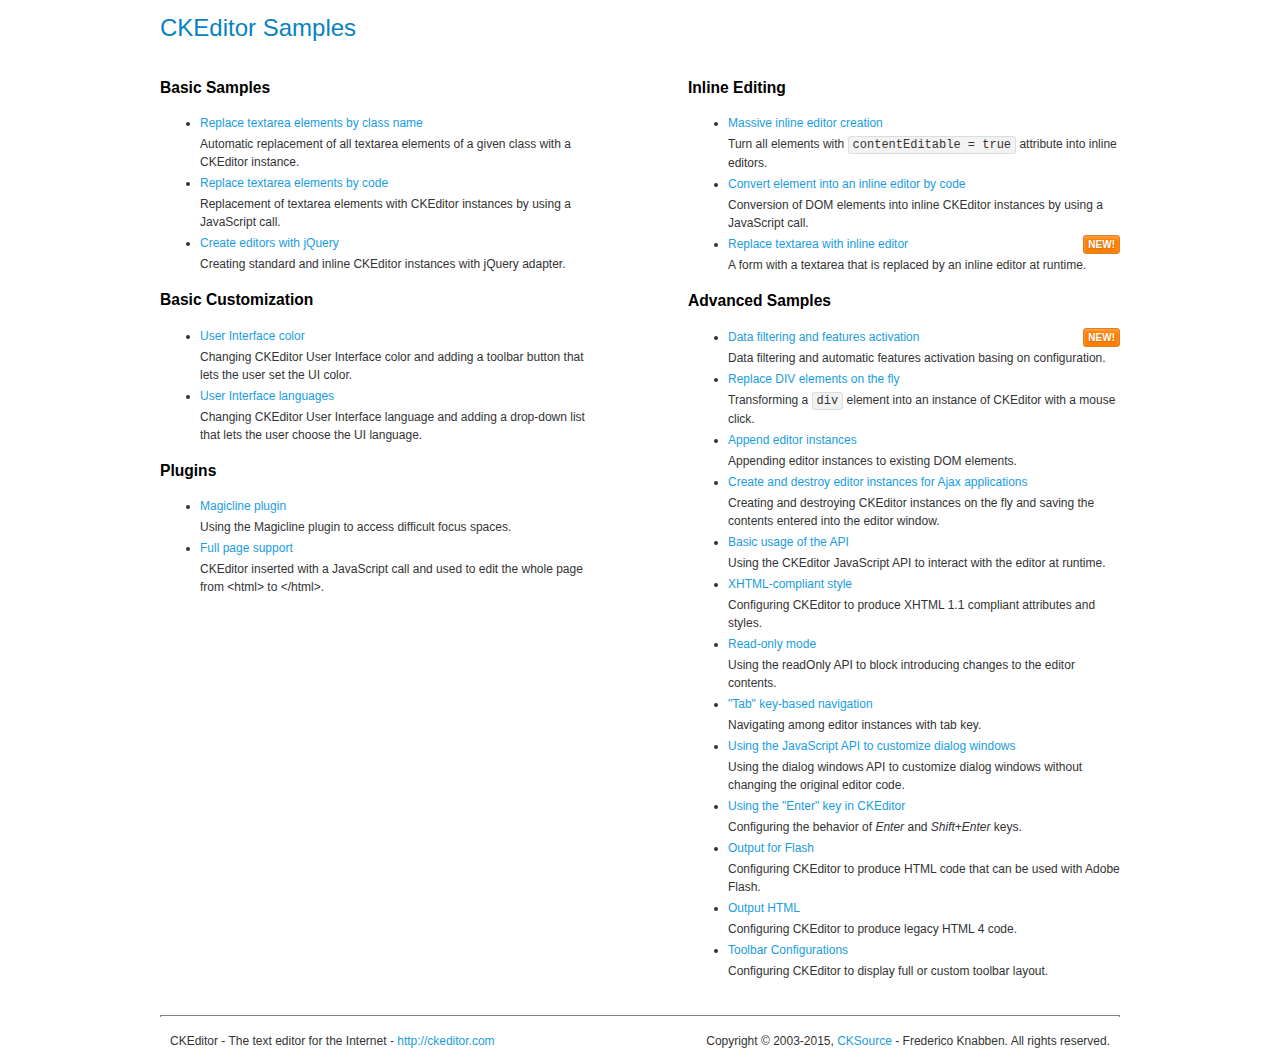
<file: hms/admin/vendor/ckeditor/samples/index.html>
<!DOCTYPE html>
<!--
Copyright (c) 2003-2015, CKSource - Frederico Knabben. All rights reserved.
For licensing, see LICENSE.md or http://ckeditor.com/license
-->
<html>
<head>
	<meta charset="utf-8">
	<title>CKEditor Samples</title>
	<link rel="stylesheet" href="sample.css">
</head>
<body>
	<h1 class="samples">
		CKEditor Samples
	</h1>
	<div class="twoColumns">
		<div class="twoColumnsLeft">
			<h2 class="samples">
				Basic Samples
			</h2>
			<dl class="samples">
				<dt><a class="samples" href="replacebyclass.html">Replace textarea elements by class name</a></dt>
				<dd>Automatic replacement of all textarea elements of a given class with a CKEditor instance.</dd>

				<dt><a class="samples" href="replacebycode.html">Replace textarea elements by code</a></dt>
				<dd>Replacement of textarea elements with CKEditor instances by using a JavaScript call.</dd>

				<dt><a class="samples" href="jquery.html">Create editors with jQuery</a></dt>
				<dd>Creating standard and inline CKEditor instances with jQuery adapter.</dd>
			</dl>

			<h2 class="samples">
				Basic Customization
			</h2>
			<dl class="samples">
				<dt><a class="samples" href="uicolor.html">User Interface color</a></dt>
				<dd>Changing CKEditor User Interface color and adding a toolbar button that lets the user set the UI color.</dd>

				<dt><a class="samples" href="uilanguages.html">User Interface languages</a></dt>
				<dd>Changing CKEditor User Interface language and adding a drop-down list that lets the user choose the UI language.</dd>
			</dl>


			<h2 class="samples">Plugins</h2>
<dl class="samples">
<dt><a class="samples" href="plugins/magicline/magicline.html">Magicline plugin</a></dt>
<dd>Using the Magicline plugin to access difficult focus spaces.</dd>

<dt><a class="samples" href="plugins/wysiwygarea/fullpage.html">Full page support</a></dt>
<dd>CKEditor inserted with a JavaScript call and used to edit the whole page from &lt;html&gt; to &lt;/html&gt;.</dd>
</dl>
		</div>
		<div class="twoColumnsRight">
			<h2 class="samples">
				Inline Editing
			</h2>
			<dl class="samples">
				<dt><a class="samples" href="inlineall.html">Massive inline editor creation</a></dt>
				<dd>Turn all elements with <code>contentEditable = true</code> attribute into inline editors.</dd>

				<dt><a class="samples" href="inlinebycode.html">Convert element into an inline editor by code</a></dt>
				<dd>Conversion of DOM elements into inline CKEditor instances by using a JavaScript call.</dd>

				<dt><a class="samples" href="inlinetextarea.html">Replace textarea with inline editor</a> <span class="new">New!</span></dt>
				<dd>A form with a textarea that is replaced by an inline editor at runtime.</dd>

				
			</dl>

			<h2 class="samples">
				Advanced Samples
			</h2>
			<dl class="samples">
				<dt><a class="samples" href="datafiltering.html">Data filtering and features activation</a> <span class="new">New!</span></dt>
				<dd>Data filtering and automatic features activation basing on configuration.</dd>

				<dt><a class="samples" href="divreplace.html">Replace DIV elements on the fly</a></dt>
				<dd>Transforming a <code>div</code> element into an instance of CKEditor with a mouse click.</dd>

				<dt><a class="samples" href="appendto.html">Append editor instances</a></dt>
				<dd>Appending editor instances to existing DOM elements.</dd>

				<dt><a class="samples" href="ajax.html">Create and destroy editor instances for Ajax applications</a></dt>
				<dd>Creating and destroying CKEditor instances on the fly and saving the contents entered into the editor window.</dd>

				<dt><a class="samples" href="api.html">Basic usage of the API</a></dt>
				<dd>Using the CKEditor JavaScript API to interact with the editor at runtime.</dd>

				<dt><a class="samples" href="xhtmlstyle.html">XHTML-compliant style</a></dt>
				<dd>Configuring CKEditor to produce XHTML 1.1 compliant attributes and styles.</dd>

				<dt><a class="samples" href="readonly.html">Read-only mode</a></dt>
				<dd>Using the readOnly API to block introducing changes to the editor contents.</dd>

				<dt><a class="samples" href="tabindex.html">"Tab" key-based navigation</a></dt>
				<dd>Navigating among editor instances with tab key.</dd>


				
<dt><a class="samples" href="plugins/dialog/dialog.html">Using the JavaScript API to customize dialog windows</a></dt>
<dd>Using the dialog windows API to customize dialog windows without changing the original editor code.</dd>

<dt><a class="samples" href="plugins/enterkey/enterkey.html">Using the &quot;Enter&quot; key in CKEditor</a></dt>
<dd>Configuring the behavior of <em>Enter</em> and <em>Shift+Enter</em> keys.</dd>

<dt><a class="samples" href="plugins/htmlwriter/outputforflash.html">Output for Flash</a></dt>
<dd>Configuring CKEditor to produce HTML code that can be used with Adobe Flash.</dd>

<dt><a class="samples" href="plugins/htmlwriter/outputhtml.html">Output HTML</a></dt>
<dd>Configuring CKEditor to produce legacy HTML 4 code.</dd>

<dt><a class="samples" href="plugins/toolbar/toolbar.html">Toolbar Configurations</a></dt>
<dd>Configuring CKEditor to display full or custom toolbar layout.</dd>

			</dl>
		</div>
	</div>
	<div id="footer">
		<hr>
		<p>
			CKEditor - The text editor for the Internet - <a class="samples" href="http://ckeditor.com/">http://ckeditor.com</a>
		</p>
		<p id="copy">
			Copyright &copy; 2003-2015, <a class="samples" href="http://cksource.com/">CKSource</a> - Frederico Knabben. All rights reserved.
		</p>
	</div>
</body>
</html>
</file>
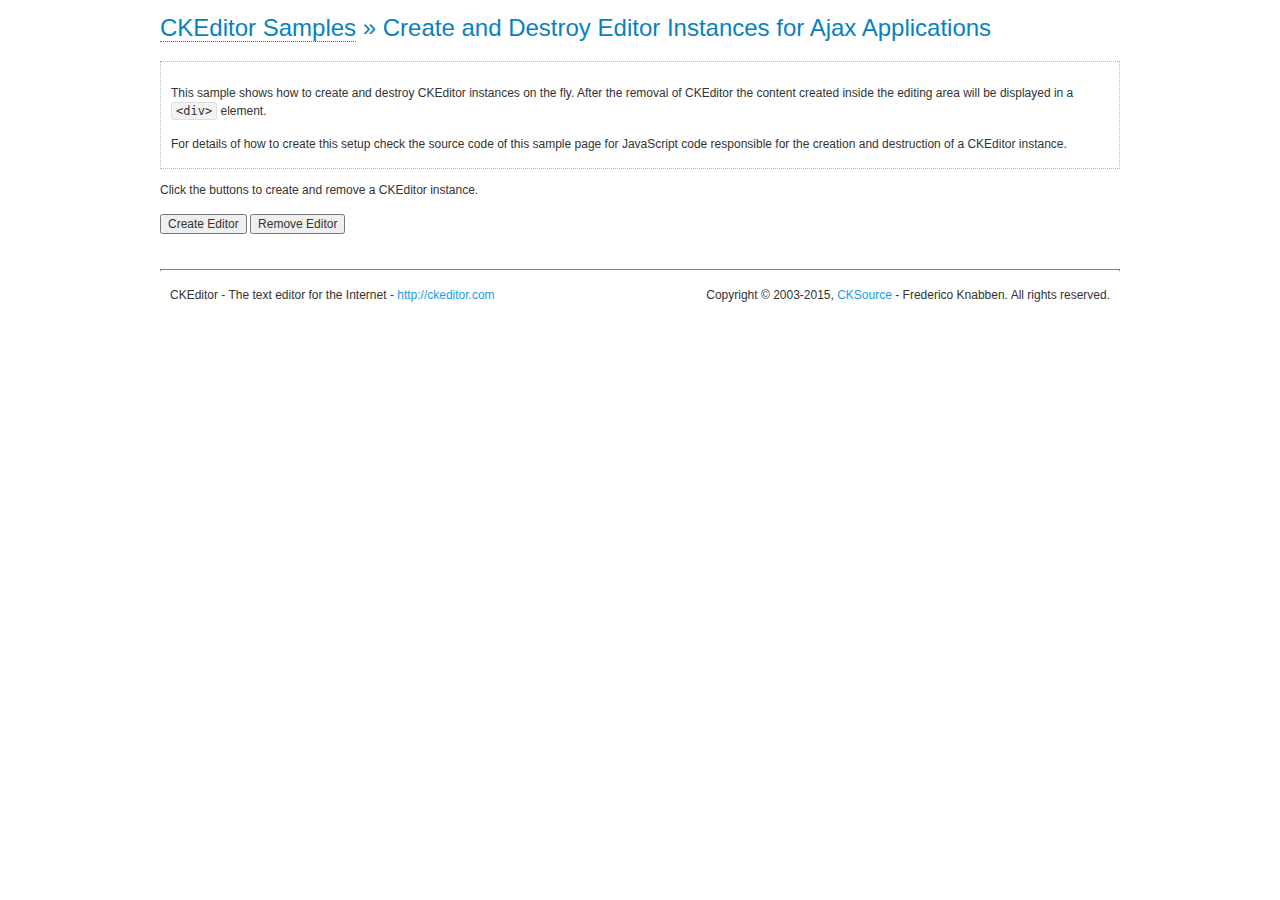
<file: hms/admin/vendor/ckeditor/samples/ajax.html>
<!DOCTYPE html>
<!--
Copyright (c) 2003-2015, CKSource - Frederico Knabben. All rights reserved.
For licensing, see LICENSE.md or http://ckeditor.com/license
-->
<html>
<head>
	<meta charset="utf-8">
	<title>Ajax &mdash; CKEditor Sample</title>
	<script src="../ckeditor.js"></script>
	<link rel="stylesheet" href="sample.css">
	<script>

		var editor, html = '';

		function createEditor() {
			if ( editor )
				return;

			// Create a new editor inside the <div id="editor">, setting its value to html
			var config = {};
			editor = CKEDITOR.appendTo( 'editor', config, html );
		}

		function removeEditor() {
			if ( !editor )
				return;

			// Retrieve the editor contents. In an Ajax application, this data would be
			// sent to the server or used in any other way.
			document.getElementById( 'editorcontents' ).innerHTML = html = editor.getData();
			document.getElementById( 'contents' ).style.display = '';

			// Destroy the editor.
			editor.destroy();
			editor = null;
		}

	</script>
</head>
<body>
	<h1 class="samples">
		<a href="index.html">CKEditor Samples</a> &raquo; Create and Destroy Editor Instances for Ajax Applications
	</h1>
	<div class="description">
		<p>
			This sample shows how to create and destroy CKEditor instances on the fly. After the removal of CKEditor the content created inside the editing
			area will be displayed in a <code>&lt;div&gt;</code> element.
		</p>
		<p>
			For details of how to create this setup check the source code of this sample page
			for JavaScript code responsible for the creation and destruction of a CKEditor instance.
		</p>
	</div>
	<p>Click the buttons to create and remove a CKEditor instance.</p>
	<p>
		<input onclick="createEditor();" type="button" value="Create Editor">
		<input onclick="removeEditor();" type="button" value="Remove Editor">
	</p>
	<!-- This div will hold the editor. -->
	<div id="editor">
	</div>
	<div id="contents" style="display: none">
		<p>
			Edited Contents:
		</p>
		<!-- This div will be used to display the editor contents. -->
		<div id="editorcontents">
		</div>
	</div>
	<div id="footer">
		<hr>
		<p>
			CKEditor - The text editor for the Internet - <a class="samples" href="http://ckeditor.com/">http://ckeditor.com</a>
		</p>
		<p id="copy">
			Copyright &copy; 2003-2015, <a class="samples" href="http://cksource.com/">CKSource</a> - Frederico
			Knabben. All rights reserved.
		</p>
	</div>
</body>
</html>
</file>
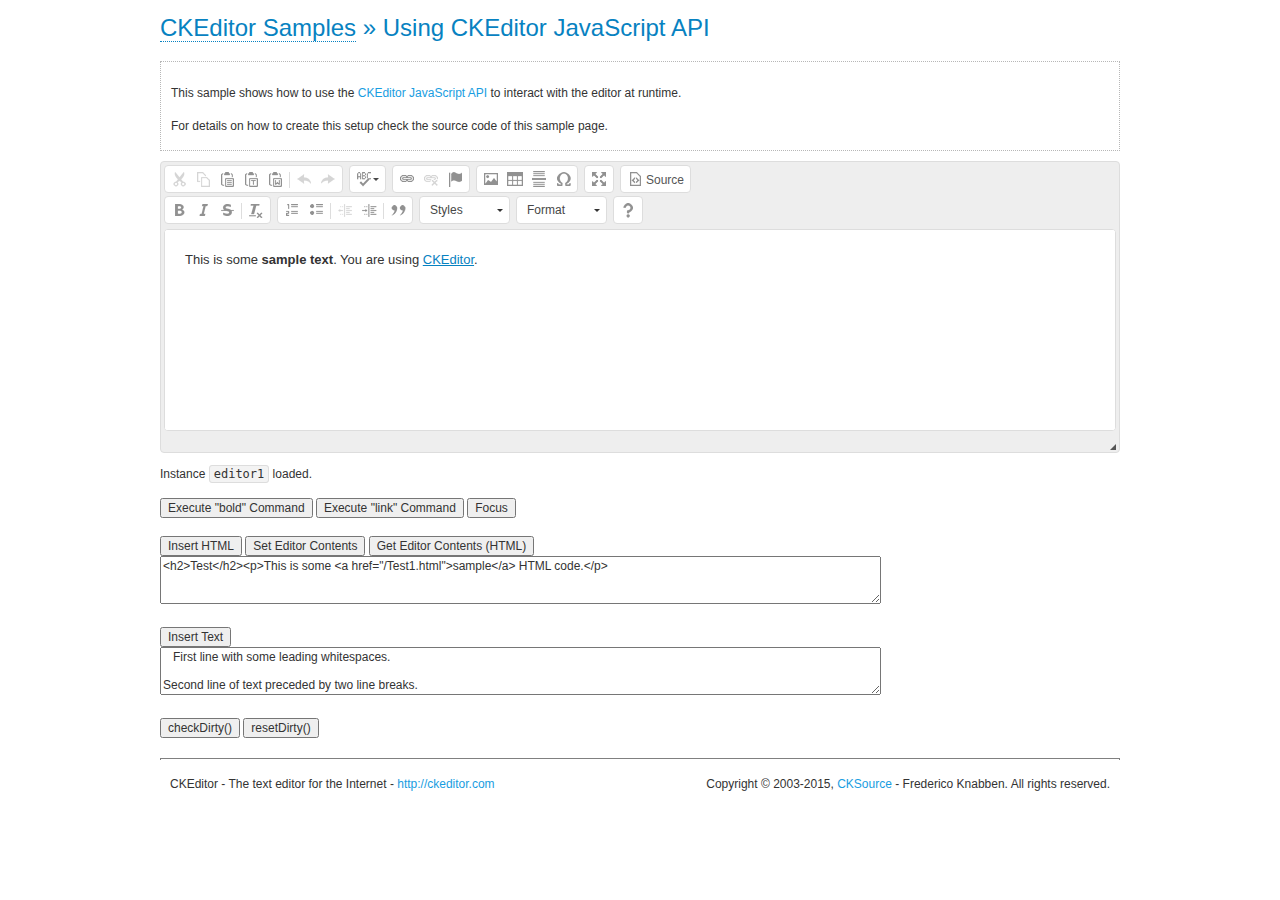
<file: hms/admin/vendor/ckeditor/samples/api.html>
<!DOCTYPE html>
<!--
Copyright (c) 2003-2015, CKSource - Frederico Knabben. All rights reserved.
For licensing, see LICENSE.md or http://ckeditor.com/license
-->
<html>
<head>
	<meta charset="utf-8">
	<title>API Usage &mdash; CKEditor Sample</title>
	<script src="../ckeditor.js"></script>
	<link href="sample.css" rel="stylesheet">
	<script>

// The instanceReady event is fired, when an instance of CKEditor has finished
// its initialization.
CKEDITOR.on( 'instanceReady', function( ev ) {
	// Show the editor name and description in the browser status bar.
	document.getElementById( 'eMessage' ).innerHTML = 'Instance <code>' + ev.editor.name + '<\/code> loaded.';

	// Show this sample buttons.
	document.getElementById( 'eButtons' ).style.display = 'block';
});

function InsertHTML() {
	// Get the editor instance that we want to interact with.
	var editor = CKEDITOR.instances.editor1;
	var value = document.getElementById( 'htmlArea' ).value;

	// Check the active editing mode.
	if ( editor.mode == 'wysiwyg' )
	{
		// Insert HTML code.
		// http://docs.ckeditor.com/#!/api/CKEDITOR.editor-method-insertHtml
		editor.insertHtml( value );
	}
	else
		alert( 'You must be in WYSIWYG mode!' );
}

function InsertText() {
	// Get the editor instance that we want to interact with.
	var editor = CKEDITOR.instances.editor1;
	var value = document.getElementById( 'txtArea' ).value;

	// Check the active editing mode.
	if ( editor.mode == 'wysiwyg' )
	{
		// Insert as plain text.
		// http://docs.ckeditor.com/#!/api/CKEDITOR.editor-method-insertText
		editor.insertText( value );
	}
	else
		alert( 'You must be in WYSIWYG mode!' );
}

function SetContents() {
	// Get the editor instance that we want to interact with.
	var editor = CKEDITOR.instances.editor1;
	var value = document.getElementById( 'htmlArea' ).value;

	// Set editor contents (replace current contents).
	// http://docs.ckeditor.com/#!/api/CKEDITOR.editor-method-setData
	editor.setData( value );
}

function GetContents() {
	// Get the editor instance that you want to interact with.
	var editor = CKEDITOR.instances.editor1;

	// Get editor contents
	// http://docs.ckeditor.com/#!/api/CKEDITOR.editor-method-getData
	alert( editor.getData() );
}

function ExecuteCommand( commandName ) {
	// Get the editor instance that we want to interact with.
	var editor = CKEDITOR.instances.editor1;

	// Check the active editing mode.
	if ( editor.mode == 'wysiwyg' )
	{
		// Execute the command.
		// http://docs.ckeditor.com/#!/api/CKEDITOR.editor-method-execCommand
		editor.execCommand( commandName );
	}
	else
		alert( 'You must be in WYSIWYG mode!' );
}

function CheckDirty() {
	// Get the editor instance that we want to interact with.
	var editor = CKEDITOR.instances.editor1;
	// Checks whether the current editor contents present changes when compared
	// to the contents loaded into the editor at startup
	// http://docs.ckeditor.com/#!/api/CKEDITOR.editor-method-checkDirty
	alert( editor.checkDirty() );
}

function ResetDirty() {
	// Get the editor instance that we want to interact with.
	var editor = CKEDITOR.instances.editor1;
	// Resets the "dirty state" of the editor (see CheckDirty())
	// http://docs.ckeditor.com/#!/api/CKEDITOR.editor-method-resetDirty
	editor.resetDirty();
	alert( 'The "IsDirty" status has been reset' );
}

function Focus() {
	CKEDITOR.instances.editor1.focus();
}

function onFocus() {
	document.getElementById( 'eMessage' ).innerHTML = '<b>' + this.name + ' is focused </b>';
}

function onBlur() {
	document.getElementById( 'eMessage' ).innerHTML = this.name + ' lost focus';
}

	</script>

</head>
<body>
	<h1 class="samples">
		<a href="index.html">CKEditor Samples</a> &raquo; Using CKEditor JavaScript API
	</h1>
	<div class="description">
	<p>
		This sample shows how to use the
		<a class="samples" href="http://docs.ckeditor.com/#!/api/CKEDITOR.editor">CKEditor JavaScript API</a>
		to interact with the editor at runtime.
	</p>
	<p>
		For details on how to create this setup check the source code of this sample page.
	</p>
	</div>

	<!-- This <div> holds alert messages to be display in the sample page. -->
	<div id="alerts">
		<noscript>
			<p>
				<strong>CKEditor requires JavaScript to run</strong>. In a browser with no JavaScript
				support, like yours, you should still see the contents (HTML data) and you should
				be able to edit it normally, without a rich editor interface.
			</p>
		</noscript>
	</div>
	<form action="../../../samples/sample_posteddata.php" method="post">
		<textarea cols="100" id="editor1" name="editor1" rows="10">&lt;p&gt;This is some &lt;strong&gt;sample text&lt;/strong&gt;. You are using &lt;a href="http://ckeditor.com/"&gt;CKEditor&lt;/a&gt;.&lt;/p&gt;</textarea>

		<script>
			// Replace the <textarea id="editor1"> with an CKEditor instance.
			CKEDITOR.replace( 'editor1', {
				on: {
					focus: onFocus,
					blur: onBlur,

					// Check for availability of corresponding plugins.
					pluginsLoaded: function( evt ) {
						var doc = CKEDITOR.document, ed = evt.editor;
						if ( !ed.getCommand( 'bold' ) )
							doc.getById( 'exec-bold' ).hide();
						if ( !ed.getCommand( 'link' ) )
							doc.getById( 'exec-link' ).hide();
					}
				}
			});
		</script>

		<p id="eMessage">
		</p>

		<div id="eButtons" style="display: none">
			<input id="exec-bold" onclick="ExecuteCommand('bold');" type="button" value="Execute &quot;bold&quot; Command">
			<input id="exec-link" onclick="ExecuteCommand('link');" type="button" value="Execute &quot;link&quot; Command">
			<input onclick="Focus();" type="button" value="Focus">
			<br><br>
			<input onclick="InsertHTML();" type="button" value="Insert HTML">
			<input onclick="SetContents();" type="button" value="Set Editor Contents">
			<input onclick="GetContents();" type="button" value="Get Editor Contents (HTML)">
			<br>
			<textarea cols="100" id="htmlArea" rows="3">&lt;h2&gt;Test&lt;/h2&gt;&lt;p&gt;This is some &lt;a href="/Test1.html"&gt;sample&lt;/a&gt; HTML code.&lt;/p&gt;</textarea>
			<br>
			<br>
			<input onclick="InsertText();" type="button" value="Insert Text">
			<br>
			<textarea cols="100" id="txtArea" rows="3">   First line with some leading whitespaces.

Second line of text preceded by two line breaks.</textarea>
			<br>
			<br>
			<input onclick="CheckDirty();" type="button" value="checkDirty()">
			<input onclick="ResetDirty();" type="button" value="resetDirty()">
		</div>
	</form>
	<div id="footer">
		<hr>
		<p>
			CKEditor - The text editor for the Internet - <a class="samples" href="http://ckeditor.com/">http://ckeditor.com</a>
		</p>
		<p id="copy">
			Copyright &copy; 2003-2015, <a class="samples" href="http://cksource.com/">CKSource</a> - Frederico
			Knabben. All rights reserved.
		</p>
	</div>
</body>
</html>
</file>
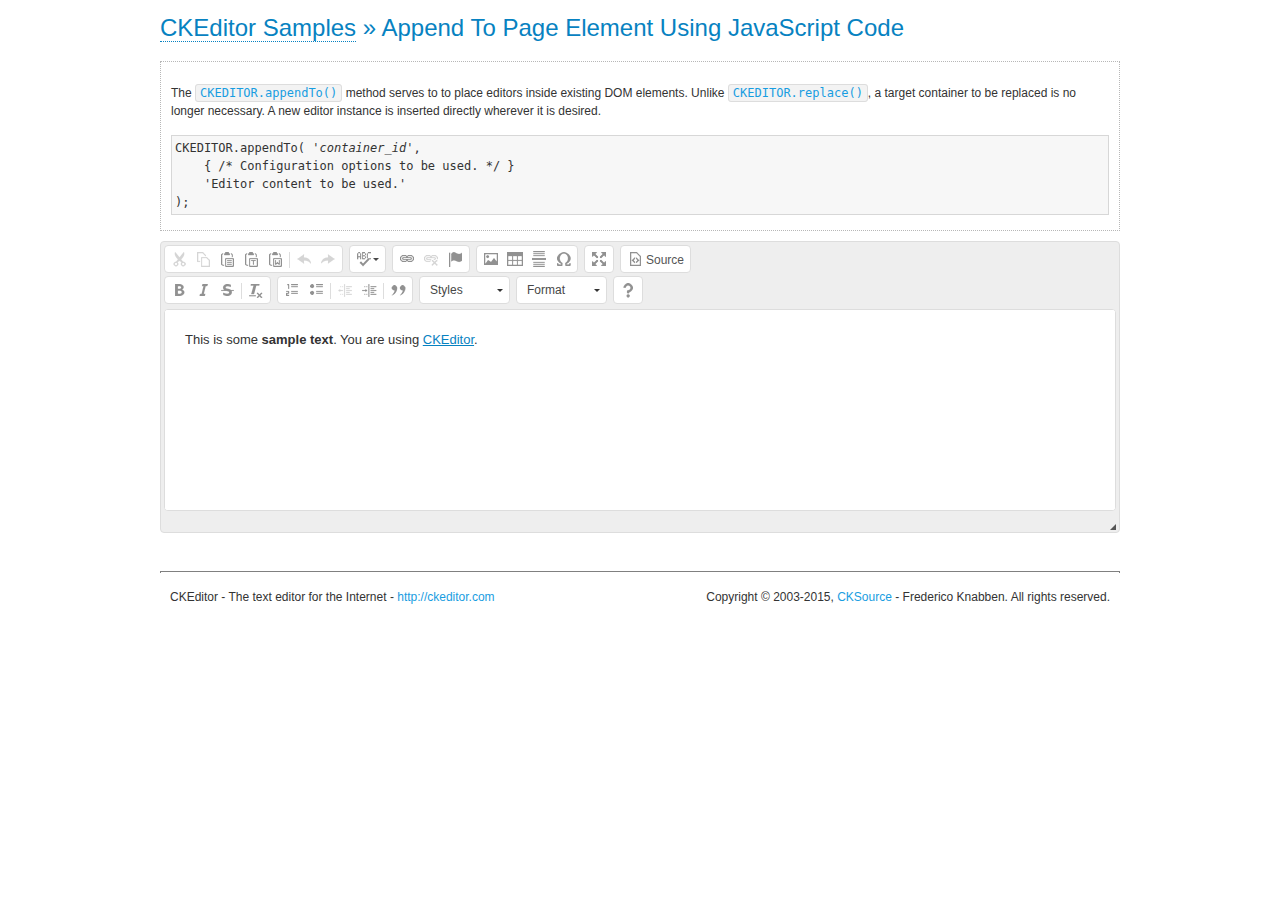
<file: hms/admin/vendor/ckeditor/samples/appendto.html>
<!DOCTYPE html>
<!--
Copyright (c) 2003-2015, CKSource - Frederico Knabben. All rights reserved.
For licensing, see LICENSE.md or http://ckeditor.com/license
-->
<html>
<head>
	<meta charset="utf-8">
	<title>Append To Page Element Using JavaScript Code &mdash; CKEditor Sample</title>
	<script src="../ckeditor.js"></script>
	<link rel="stylesheet" href="sample.css">
</head>
<body>
	<h1 class="samples">
		<a href="index.html">CKEditor Samples</a> &raquo; Append To Page Element Using JavaScript Code
	</h1>
	<div id="section1">
		<div class="description">
			<p>
				The <code><a class="samples" href="http://docs.ckeditor.com/#!/api/CKEDITOR-method-appendTo">CKEDITOR.appendTo()</a></code> method serves to to place editors inside existing DOM elements. Unlike <code><a class="samples" href="http://docs.ckeditor.com/#!/api/CKEDITOR-method-replace">CKEDITOR.replace()</a></code>,
				a target container to be replaced is no longer necessary. A new editor
				instance is inserted directly wherever it is desired.
			</p>
<pre class="samples">CKEDITOR.appendTo( '<em>container_id</em>',
	{ /* Configuration options to be used. */ }
	'Editor content to be used.'
);</pre>
		</div>
		<script>

			// This call can be placed at any point after the
			// DOM element to append CKEditor to or inside the <head><script>
			// in a window.onload event handler.

			// Append a CKEditor instance using the default configuration and the
			// provided content to the <div> element of ID "section1".
			CKEDITOR.appendTo( 'section1',
				null,
				'<p>This is some <strong>sample text</strong>. You are using <a href="http://ckeditor.com/">CKEditor</a>.</p>'
			);

		</script>
	</div>
	<br>
	<div id="footer">
		<hr>
		<p>
			CKEditor - The text editor for the Internet - <a class="samples" href="http://ckeditor.com/">http://ckeditor.com</a>
		</p>
		<p id="copy">
			Copyright &copy; 2003-2015, <a class="samples" href="http://cksource.com/">CKSource</a> - Frederico
			Knabben. All rights reserved.
		</p>
	</div>
</body>
</html>
</file>
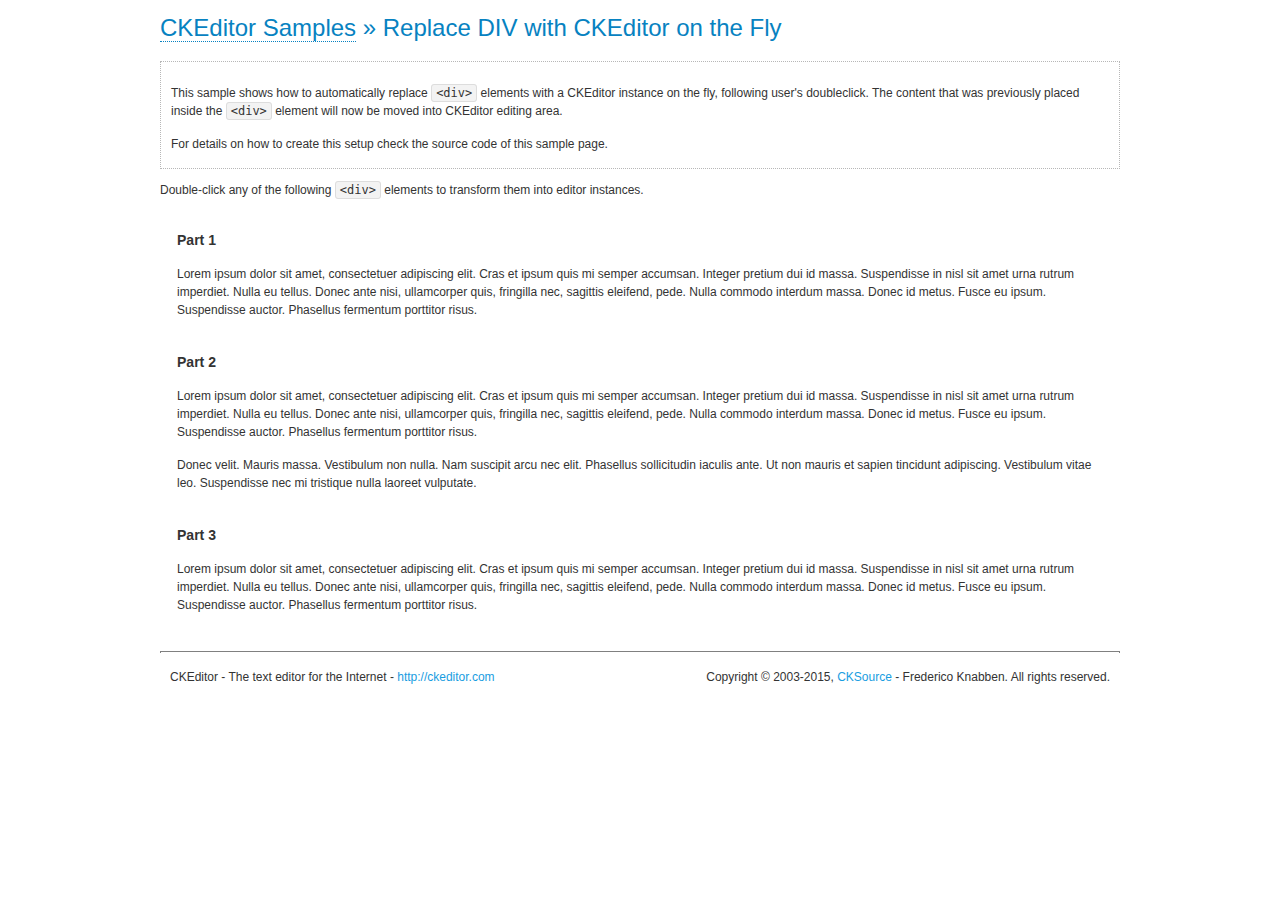
<file: hms/admin/vendor/ckeditor/samples/divreplace.html>
<!DOCTYPE html>
<!--
Copyright (c) 2003-2015, CKSource - Frederico Knabben. All rights reserved.
For licensing, see LICENSE.md or http://ckeditor.com/license
-->
<html>
<head>
	<meta charset="utf-8">
	<title>Replace DIV &mdash; CKEditor Sample</title>
	<script src="../ckeditor.js"></script>
	<link href="sample.css" rel="stylesheet">
	<style>

		div.editable
		{
			border: solid 2px transparent;
			padding-left: 15px;
			padding-right: 15px;
		}

		div.editable:hover
		{
			border-color: black;
		}

	</style>
	<script>

		// Uncomment the following code to test the "Timeout Loading Method".
		// CKEDITOR.loadFullCoreTimeout = 5;

		window.onload = function() {
			// Listen to the double click event.
			if ( window.addEventListener )
				document.body.addEventListener( 'dblclick', onDoubleClick, false );
			else if ( window.attachEvent )
				document.body.attachEvent( 'ondblclick', onDoubleClick );

		};

		function onDoubleClick( ev ) {
			// Get the element which fired the event. This is not necessarily the
			// element to which the event has been attached.
			var element = ev.target || ev.srcElement;

			// Find out the div that holds this element.
			var name;

			do {
				element = element.parentNode;
			}
			while ( element && ( name = element.nodeName.toLowerCase() ) &&
				( name != 'div' || element.className.indexOf( 'editable' ) == -1 ) && name != 'body' );

			if ( name == 'div' && element.className.indexOf( 'editable' ) != -1 )
				replaceDiv( element );
		}

		var editor;

		function replaceDiv( div ) {
			if ( editor )
				editor.destroy();

			editor = CKEDITOR.replace( div );
		}

	</script>
</head>
<body>
	<h1 class="samples">
		<a href="index.html">CKEditor Samples</a> &raquo; Replace DIV with CKEditor on the Fly
	</h1>
	<div class="description">
		<p>
			This sample shows how to automatically replace <code>&lt;div&gt;</code> elements
			with a CKEditor instance on the fly, following user's doubleclick. The content
			that was previously placed inside the <code>&lt;div&gt;</code> element will now
			be moved into CKEditor editing area.
		</p>
		<p>
			For details on how to create this setup check the source code of this sample page.
		</p>
	</div>
	<p>
		Double-click any of the following <code>&lt;div&gt;</code> elements to transform them into
		editor instances.
	</p>
	<div class="editable">
		<h3>
			Part 1
		</h3>
		<p>
			Lorem ipsum dolor sit amet, consectetuer adipiscing elit. Cras et ipsum quis mi
			semper accumsan. Integer pretium dui id massa. Suspendisse in nisl sit amet urna
			rutrum imperdiet. Nulla eu tellus. Donec ante nisi, ullamcorper quis, fringilla
			nec, sagittis eleifend, pede. Nulla commodo interdum massa. Donec id metus. Fusce
			eu ipsum. Suspendisse auctor. Phasellus fermentum porttitor risus.
		</p>
	</div>
	<div class="editable">
		<h3>
			Part 2
		</h3>
		<p>
			Lorem ipsum dolor sit amet, consectetuer adipiscing elit. Cras et ipsum quis mi
			semper accumsan. Integer pretium dui id massa. Suspendisse in nisl sit amet urna
			rutrum imperdiet. Nulla eu tellus. Donec ante nisi, ullamcorper quis, fringilla
			nec, sagittis eleifend, pede. Nulla commodo interdum massa. Donec id metus. Fusce
			eu ipsum. Suspendisse auctor. Phasellus fermentum porttitor risus.
		</p>
		<p>
			Donec velit. Mauris massa. Vestibulum non nulla. Nam suscipit arcu nec elit. Phasellus
			sollicitudin iaculis ante. Ut non mauris et sapien tincidunt adipiscing. Vestibulum
			vitae leo. Suspendisse nec mi tristique nulla laoreet vulputate.
		</p>
	</div>
	<div class="editable">
		<h3>
			Part 3
		</h3>
		<p>
			Lorem ipsum dolor sit amet, consectetuer adipiscing elit. Cras et ipsum quis mi
			semper accumsan. Integer pretium dui id massa. Suspendisse in nisl sit amet urna
			rutrum imperdiet. Nulla eu tellus. Donec ante nisi, ullamcorper quis, fringilla
			nec, sagittis eleifend, pede. Nulla commodo interdum massa. Donec id metus. Fusce
			eu ipsum. Suspendisse auctor. Phasellus fermentum porttitor risus.
		</p>
	</div>
	<div id="footer">
		<hr>
		<p>
			CKEditor - The text editor for the Internet - <a class="samples" href="http://ckeditor.com/">http://ckeditor.com</a>
		</p>
		<p id="copy">
			Copyright &copy; 2003-2015, <a class="samples" href="http://cksource.com/">CKSource</a> - Frederico
			Knabben. All rights reserved.
		</p>
	</div>
</body>
</html>
</file>
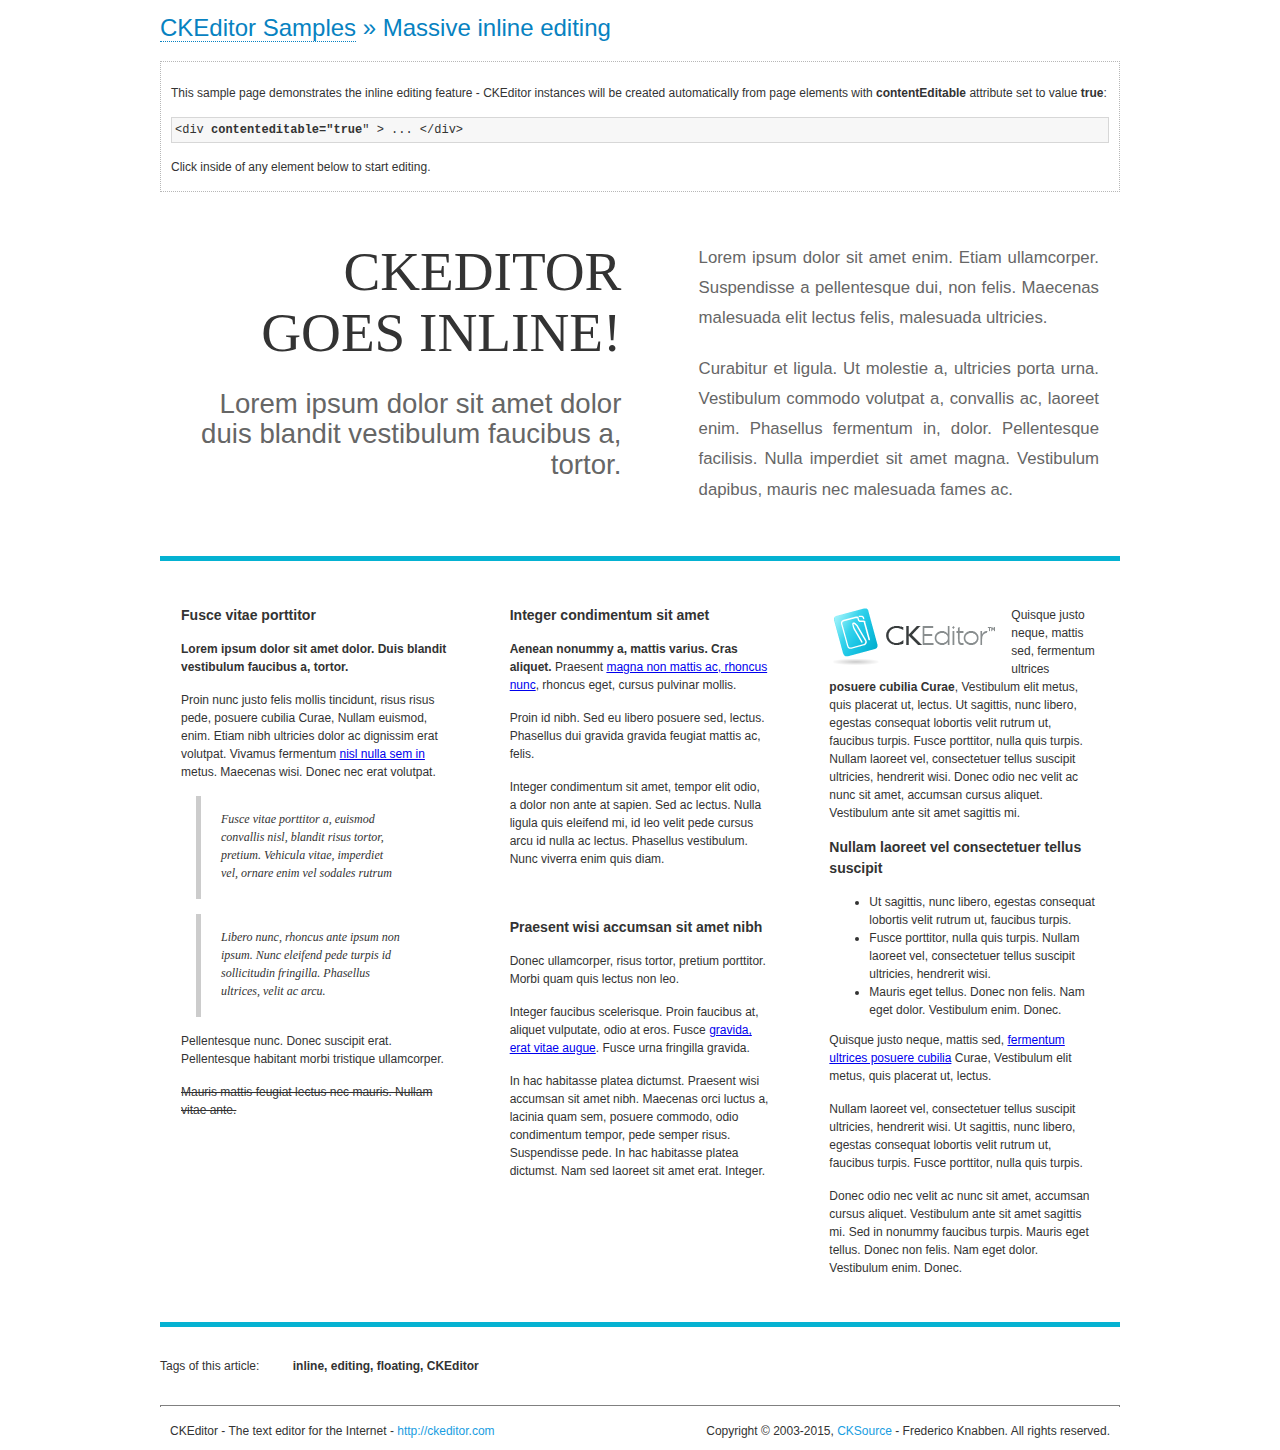
<file: hms/admin/vendor/ckeditor/samples/inlineall.html>
<!DOCTYPE html>
<!--
Copyright (c) 2003-2015, CKSource - Frederico Knabben. All rights reserved.
For licensing, see LICENSE.md or http://ckeditor.com/license
-->
<html>
<head>
	<meta charset="utf-8">
	<title>Massive inline editing &mdash; CKEditor Sample</title>
	<script src="../ckeditor.js"></script>
	<script>

		// This code is generally not necessary, but it is here to demonstrate
		// how to customize specific editor instances on the fly. This fits well
		// this demo because we have editable elements (like headers) that
		// require less features.

		// The "instanceCreated" event is fired for every editor instance created.
		CKEDITOR.on( 'instanceCreated', function( event ) {
			var editor = event.editor,
				element = editor.element;

			// Customize editors for headers and tag list.
			// These editors don't need features like smileys, templates, iframes etc.
			if ( element.is( 'h1', 'h2', 'h3' ) || element.getAttribute( 'id' ) == 'taglist' ) {
				// Customize the editor configurations on "configLoaded" event,
				// which is fired after the configuration file loading and
				// execution. This makes it possible to change the
				// configurations before the editor initialization takes place.
				editor.on( 'configLoaded', function() {

					// Remove unnecessary plugins to make the editor simpler.
					editor.config.removePlugins = 'colorbutton,find,flash,font,' +
						'forms,iframe,image,newpage,removeformat,' +
						'smiley,specialchar,stylescombo,templates';

					// Rearrange the layout of the toolbar.
					editor.config.toolbarGroups = [
						{ name: 'editing',		groups: [ 'basicstyles', 'links' ] },
						{ name: 'undo' },
						{ name: 'clipboard',	groups: [ 'selection', 'clipboard' ] },
						{ name: 'about' }
					];
				});
			}
		});

	</script>
	<link href="sample.css" rel="stylesheet">
	<style>

		/* The following styles are just to make the page look nice. */

		/* Workaround to show Arial Black in Firefox. */
		@font-face
		{
			font-family: 'arial-black';
			src: local('Arial Black');
		}

		*[contenteditable="true"]
		{
			padding: 10px;
		}

		#container
		{
			width: 960px;
			margin: 30px auto 0;
		}

		#header
		{
			overflow: hidden;
			padding: 0 0 30px;
			border-bottom: 5px solid #05B2D2;
			position: relative;
		}

		#headerLeft,
		#headerRight
		{
			width: 49%;
			overflow: hidden;
		}

		#headerLeft
		{
			float: left;
			padding: 10px 1px 1px;
		}

		#headerLeft h2,
		#headerLeft h3
		{
			text-align: right;
			margin: 0;
			overflow: hidden;
			font-weight: normal;
		}

		#headerLeft h2
		{
			font-family: "Arial Black",arial-black;
			font-size: 4.6em;
			line-height: 1.1;
			text-transform: uppercase;
		}

		#headerLeft h3
		{
			font-size: 2.3em;
			line-height: 1.1;
			margin: .2em 0 0;
			color: #666;
		}

		#headerRight
		{
			float: right;
			padding: 1px;
		}

		#headerRight p
		{
			line-height: 1.8;
			text-align: justify;
			margin: 0;
		}

		#headerRight p + p
		{
			margin-top: 20px;
		}

		#headerRight > div
		{
			padding: 20px;
			margin: 0 0 0 30px;
			font-size: 1.4em;
			color: #666;
		}

		#columns
		{
			color: #333;
			overflow: hidden;
			padding: 20px 0;
		}

		#columns > div
		{
			float: left;
			width: 33.3%;
		}

		#columns #column1 > div
		{
			margin-left: 1px;
		}

		#columns #column3 > div
		{
			margin-right: 1px;
		}

		#columns > div > div
		{
			margin: 0px 10px;
			padding: 10px 20px;
		}

		#columns blockquote
		{
			margin-left: 15px;
		}

		#tagLine
		{
			border-top: 5px solid #05B2D2;
			padding-top: 20px;
		}

		#taglist {
			display: inline-block;
			margin-left: 20px;
			font-weight: bold;
			margin: 0 0 0 20px;
		}

	</style>
</head>
<body>
<div>
	<h1 class="samples"><a href="index.html">CKEditor Samples</a> &raquo; Massive inline editing</h1>
	<div class="description">
		<p>This sample page demonstrates the inline editing feature - CKEditor instances will be created automatically from page elements with <strong>contentEditable</strong> attribute set to value <strong>true</strong>:</p>
		<pre class="samples">&lt;div <strong>contenteditable="true</strong>" &gt; ... &lt;/div&gt;</pre>
		<p>Click inside of any element below to start editing.</p>
	</div>
</div>
<div id="container">
	<div id="header">
		<div id="headerLeft">
			<h2 id="sampleTitle" contenteditable="true">
				CKEditor<br> Goes Inline!
			</h2>
			<h3 contenteditable="true">
				Lorem ipsum dolor sit amet dolor duis blandit vestibulum faucibus a, tortor.
			</h3>
		</div>
		<div id="headerRight">
			<div contenteditable="true">
				<p>
					Lorem ipsum dolor sit amet enim. Etiam ullamcorper. Suspendisse a pellentesque dui, non felis. Maecenas malesuada elit lectus felis, malesuada ultricies.
				</p>
				<p>
					Curabitur et ligula. Ut molestie a, ultricies porta urna. Vestibulum commodo volutpat a, convallis ac, laoreet enim. Phasellus fermentum in, dolor. Pellentesque facilisis. Nulla imperdiet sit amet magna. Vestibulum dapibus, mauris nec malesuada fames ac.
				</p>
			</div>
		</div>
	</div>
	<div id="columns">
		<div id="column1">
			<div contenteditable="true">
				<h3>
					Fusce vitae porttitor
				</h3>
				<p>
					<strong>
						Lorem ipsum dolor sit amet dolor. Duis blandit vestibulum faucibus a, tortor.
					</strong>
				</p>
				<p>
					Proin nunc justo felis mollis tincidunt, risus risus pede, posuere cubilia Curae, Nullam euismod, enim. Etiam nibh ultricies dolor ac dignissim erat volutpat. Vivamus fermentum <a href="http://ckeditor.com/">nisl nulla sem in</a> metus. Maecenas wisi. Donec nec erat volutpat.
				</p>
				<blockquote>
					<p>
						Fusce vitae porttitor a, euismod convallis nisl, blandit risus tortor, pretium.
						Vehicula vitae, imperdiet vel, ornare enim vel sodales rutrum
					</p>
				</blockquote>
				<blockquote>
					<p>
						Libero nunc, rhoncus ante ipsum non ipsum. Nunc eleifend pede turpis id sollicitudin fringilla. Phasellus ultrices, velit ac arcu.
					</p>
				</blockquote>
				<p>Pellentesque nunc. Donec suscipit erat. Pellentesque habitant morbi tristique ullamcorper.</p>
				<p><s>Mauris mattis feugiat lectus nec mauris. Nullam vitae ante.</s></p>
			</div>
		</div>
		<div id="column2">
			<div contenteditable="true">
				<h3>
					Integer condimentum sit amet
				</h3>
				<p>
					<strong>Aenean nonummy a, mattis varius. Cras aliquet.</strong>
					Praesent <a href="http://ckeditor.com/">magna non mattis ac, rhoncus nunc</a>, rhoncus eget, cursus pulvinar mollis.</p>
				<p>Proin id nibh. Sed eu libero posuere sed, lectus. Phasellus dui gravida gravida feugiat mattis ac, felis.</p>
				<p>Integer condimentum sit amet, tempor elit odio, a dolor non ante at sapien. Sed ac lectus. Nulla ligula quis eleifend mi, id leo velit pede cursus arcu id nulla ac lectus. Phasellus vestibulum. Nunc viverra enim quis diam.</p>
			</div>
			<div contenteditable="true">
				<h3>
					Praesent wisi accumsan sit amet nibh
				</h3>
				<p>Donec ullamcorper, risus tortor, pretium porttitor. Morbi quam quis lectus non leo.</p>
				<p style="margin-left: 40px; ">Integer faucibus scelerisque. Proin faucibus at, aliquet vulputate, odio at eros. Fusce <a href="http://ckeditor.com/">gravida, erat vitae augue</a>. Fusce urna fringilla gravida.</p>
				<p>In hac habitasse platea dictumst. Praesent wisi accumsan sit amet nibh. Maecenas orci luctus a, lacinia quam sem, posuere commodo, odio condimentum tempor, pede semper risus. Suspendisse pede. In hac habitasse platea dictumst. Nam sed laoreet sit amet erat. Integer.</p>
			</div>
		</div>
		<div id="column3">
			<div contenteditable="true">
				<p>
					<img src="assets/inlineall/logo.png" alt="CKEditor logo" style="float:left">
				</p>
				<p>Quisque justo neque, mattis sed, fermentum ultrices <strong>posuere cubilia Curae</strong>, Vestibulum elit metus, quis placerat ut, lectus. Ut sagittis, nunc libero, egestas consequat lobortis velit rutrum ut, faucibus turpis. Fusce porttitor, nulla quis turpis. Nullam laoreet vel, consectetuer tellus suscipit ultricies, hendrerit wisi. Donec odio nec velit ac nunc sit amet, accumsan cursus aliquet. Vestibulum ante sit amet sagittis mi.</p>
				<h3>
					Nullam laoreet vel consectetuer tellus suscipit
				</h3>
				<ul>
					<li>Ut sagittis, nunc libero, egestas consequat lobortis velit rutrum ut, faucibus turpis.</li>
					<li>Fusce porttitor, nulla quis turpis. Nullam laoreet vel, consectetuer tellus suscipit ultricies, hendrerit wisi.</li>
					<li>Mauris eget tellus. Donec non felis. Nam eget dolor. Vestibulum enim. Donec.</li>
				</ul>
				<p>Quisque justo neque, mattis sed, <a href="http://ckeditor.com/">fermentum ultrices posuere cubilia</a> Curae, Vestibulum elit metus, quis placerat ut, lectus.</p>
				<p>Nullam laoreet vel, consectetuer tellus suscipit ultricies, hendrerit wisi. Ut sagittis, nunc libero, egestas consequat lobortis velit rutrum ut, faucibus turpis. Fusce porttitor, nulla quis turpis.</p>
				<p>Donec odio nec velit ac nunc sit amet, accumsan cursus aliquet. Vestibulum ante sit amet sagittis mi. Sed in nonummy faucibus turpis. Mauris eget tellus. Donec non felis. Nam eget dolor. Vestibulum enim. Donec.</p>
			</div>
		</div>
	</div>
	<div id="tagLine">
		Tags of this article:
		<p id="taglist" contenteditable="true">
			inline, editing, floating, CKEditor
		</p>
	</div>
</div>
<div id="footer">
	<hr>
	<p>
		CKEditor - The text editor for the Internet - <a class="samples" href="http://ckeditor.com/">
			http://ckeditor.com</a>
	</p>
	<p id="copy">
		Copyright &copy; 2003-2015, <a class="samples" href="http://cksource.com/">CKSource</a>
		- Frederico Knabben. All rights reserved.
	</p>
</div>
</body>
</html>
</file>
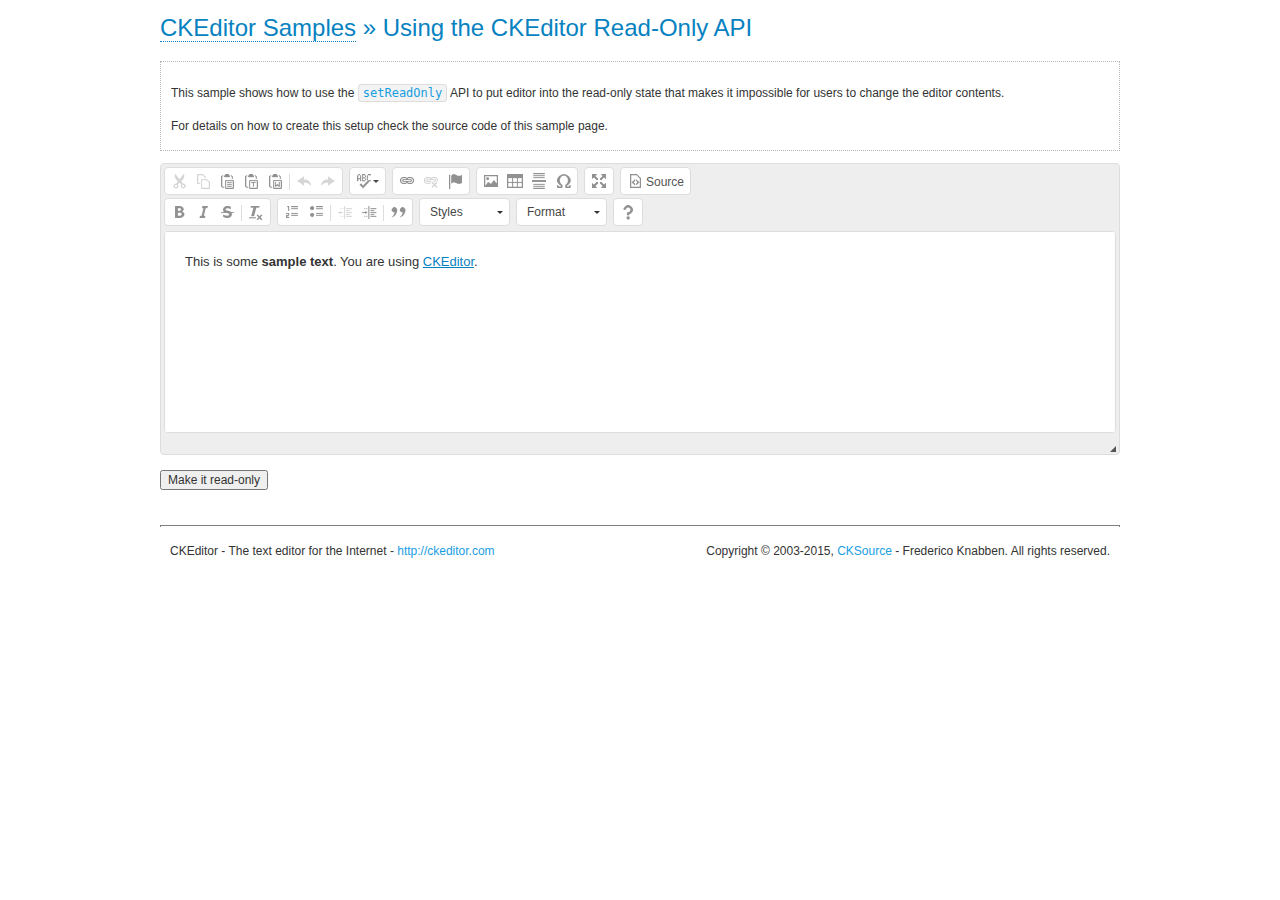
<file: hms/admin/vendor/ckeditor/samples/readonly.html>
<!DOCTYPE html>
<!--
Copyright (c) 2003-2015, CKSource - Frederico Knabben. All rights reserved.
For licensing, see LICENSE.md or http://ckeditor.com/license
-->
<html>
<head>
	<meta charset="utf-8">
	<title>Using the CKEditor Read-Only API &mdash; CKEditor Sample</title>
	<script src="../ckeditor.js"></script>
	<link rel="stylesheet" href="sample.css">
	<script>

		var editor;

		// The instanceReady event is fired, when an instance of CKEditor has finished
		// its initialization.
		CKEDITOR.on( 'instanceReady', function( ev ) {
			editor = ev.editor;

			// Show this "on" button.
			document.getElementById( 'readOnlyOn' ).style.display = '';

			// Event fired when the readOnly property changes.
			editor.on( 'readOnly', function() {
				document.getElementById( 'readOnlyOn' ).style.display = this.readOnly ? 'none' : '';
				document.getElementById( 'readOnlyOff' ).style.display = this.readOnly ? '' : 'none';
			});
		});

		function toggleReadOnly( isReadOnly ) {
			// Change the read-only state of the editor.
			// http://docs.ckeditor.com/#!/api/CKEDITOR.editor-method-setReadOnly
			editor.setReadOnly( isReadOnly );
		}

	</script>
</head>
<body>
	<h1 class="samples">
		<a href="index.html">CKEditor Samples</a> &raquo; Using the CKEditor Read-Only API
	</h1>
	<div class="description">
		<p>
			This sample shows how to use the
			<code><a class="samples" href="http://docs.ckeditor.com/#!/api/CKEDITOR.editor-method-setReadOnly">setReadOnly</a></code>
			API to put editor into the read-only state that makes it impossible for users to change the editor contents.
		</p>
		<p>
			For details on how to create this setup check the source code of this sample page.
		</p>
	</div>
	<form action="sample_posteddata.php" method="post">
		<p>
			<textarea class="ckeditor" id="editor1" name="editor1" cols="100" rows="10">&lt;p&gt;This is some &lt;strong&gt;sample text&lt;/strong&gt;. You are using &lt;a href="http://ckeditor.com/"&gt;CKEditor&lt;/a&gt;.&lt;/p&gt;</textarea>
		</p>
		<p>
			<input id="readOnlyOn" onclick="toggleReadOnly();" type="button" value="Make it read-only" style="display:none">
			<input id="readOnlyOff" onclick="toggleReadOnly( false );" type="button" value="Make it editable again" style="display:none">
		</p>
	</form>
	<div id="footer">
		<hr>
		<p>
			CKEditor - The text editor for the Internet - <a class="samples" href="http://ckeditor.com/">http://ckeditor.com</a>
		</p>
		<p id="copy">
			Copyright &copy; 2003-2015, <a class="samples" href="http://cksource.com/">CKSource</a> - Frederico
			Knabben. All rights reserved.
		</p>
	</div>
</body>
</html>
</file>
<file: hms/admin/vendor/ckeditor/samples/sample.css>
/*
Copyright (c) 2003-2015, CKSource - Frederico Knabben. All rights reserved.
For licensing, see LICENSE.md or http://ckeditor.com/license
*/

html, body, h1, h2, h3, h4, h5, h6, div, span, blockquote, p, address, form, fieldset, img, ul, ol, dl, dt, dd, li, hr, table, td, th, strong, em, sup, sub, dfn, ins, del, q, cite, var, samp, code, kbd, tt, pre
{
	line-height: 1.5;
}

body
{
	padding: 10px 30px;
}

input, textarea, select, option, optgroup, button, td, th
{
	font-size: 100%;
}

pre
{
	-moz-tab-size: 4;
	-o-tab-size: 4;
	-webkit-tab-size: 4;
	tab-size: 4;
}

pre, code, kbd, samp, tt
{
	font-family: monospace,monospace;
	font-size: 1em;
}

body {
	width: 960px;
	margin: 0 auto;
}

code
{
	background: #f3f3f3;
	border: 1px solid #ddd;
	padding: 1px 4px;

	-moz-border-radius: 3px;
	-webkit-border-radius: 3px;
	border-radius: 3px;
}

abbr
{
	border-bottom: 1px dotted #555;
	cursor: pointer;
}

.new, .beta
{
	text-transform: uppercase;
	font-size: 10px;
	font-weight: bold;
	padding: 1px 4px;
	margin: 0 0 0 5px;
	color: #fff;
	float: right;

	-moz-border-radius: 3px;
	-webkit-border-radius: 3px;
	border-radius: 3px;
}

.new
{
	background: #FF7E00;
	border: 1px solid #DA8028;
	text-shadow: 0 1px 0 #C97626;

	-moz-box-shadow: 0 2px 3px 0 #FFA54E inset;
	-webkit-box-shadow: 0 2px 3px 0 #FFA54E inset;
	box-shadow: 0 2px 3px 0 #FFA54E inset;
}

.beta
{
	background: #18C0DF;
	border: 1px solid #19AAD8;
	text-shadow: 0 1px 0 #048CAD;
	font-style: italic;

	-moz-box-shadow: 0 2px 3px 0 #50D4FD inset;
	-webkit-box-shadow: 0 2px 3px 0 #50D4FD inset;
	box-shadow: 0 2px 3px 0 #50D4FD inset;
}

h1.samples
{
	color: #0782C1;
	font-size: 200%;
	font-weight: normal;
	margin: 0;
	padding: 0;
}

h1.samples a
{
	color: #0782C1;
	text-decoration: none;
	border-bottom: 1px dotted #0782C1;
}

.samples a:hover
{
	border-bottom: 1px dotted #0782C1;
}

h2.samples
{
	color: #000000;
	font-size: 130%;
	margin: 15px 0 0 0;
	padding: 0;
}

p, blockquote, address, form, pre, dl, h1.samples, h2.samples
{
	margin-bottom: 15px;
}

ul.samples
{
	margin-bottom: 15px;
}

.clear
{
	clear: both;
}

fieldset
{
	margin: 0;
	padding: 10px;
}

body, input, textarea
{
	color: #333333;
	font-family: Arial, Helvetica, sans-serif;
}

body
{
	font-size: 75%;
}

a.samples
{
	color: #189DE1;
	text-decoration: none;
}

form
{
	margin: 0;
	padding: 0;
}

pre.samples
{
	background-color: #F7F7F7;
	border: 1px solid #D7D7D7;
	overflow: auto;
	padding: 0.25em;
	white-space: pre-wrap; /* CSS 2.1 */
	word-wrap: break-word; /* IE7 */
}

#footer
{
	clear: both;
	padding-top: 10px;
}

#footer hr
{
	margin: 10px 0 15px 0;
	height: 1px;
	border: solid 1px gray;
	border-bottom: none;
}

#footer p
{
	margin: 0 10px 10px 10px;
	float: left;
}

#footer #copy
{
	float: right;
}

#outputSample
{
	width: 100%;
	table-layout: fixed;
}

#outputSample thead th
{
	color: #dddddd;
	background-color: #999999;
	padding: 4px;
	white-space: nowrap;
}

#outputSample tbody th
{
	vertical-align: top;
	text-align: left;
}

#outputSample pre
{
	margin: 0;
	padding: 0;
}

.description
{
	border: 1px dotted #B7B7B7;
	margin-bottom: 10px;
	padding: 10px 10px 0;
	overflow: hidden;
}

label
{
	display: block;
	margin-bottom: 6px;
}

/**
 *	CKEditor editables are automatically set with the "cke_editable" class
 *	plus cke_editable_(inline|themed) depending on the editor type.
 */

/* Style a bit the inline editables. */
.cke_editable.cke_editable_inline
{
	cursor: pointer;
}

/* Once an editable element gets focused, the "cke_focus" class is
   added to it, so we can style it differently. */
.cke_editable.cke_editable_inline.cke_focus
{
	box-shadow: inset 0px 0px 20px 3px #ddd, inset 0 0 1px #000;
	outline: none;
	background: #eee;
	cursor: text;
}

/* Avoid pre-formatted overflows inline editable. */
.cke_editable_inline pre
{
	white-space: pre-wrap;
	word-wrap: break-word;
}

/**
 *	Samples index styles.
 */

.twoColumns,
.twoColumnsLeft,
.twoColumnsRight
{
	overflow: hidden;
}

.twoColumnsLeft,
.twoColumnsRight
{
	width: 45%;
}

.twoColumnsLeft
{
	float: left;
}

.twoColumnsRight
{
	float: right;
}

dl.samples
{
	padding: 0 0 0 40px;
}
dl.samples > dt
{
	display: list-item;
	list-style-type: disc;
	list-style-position: outside;
	margin: 0 0 3px;
}
dl.samples > dd
{
	margin: 0 0 3px;
}
.warning
{
	color: #ff0000;
	background-color: #FFCCBA;
	border: 2px dotted #ff0000;
	padding: 15px 10px;
	margin: 10px 0;
}

/* Used on inline samples */

blockquote
{
	font-style: italic;
	font-family: Georgia, Times, "Times New Roman", serif;
	padding: 2px 0;
	border-style: solid;
	border-color: #ccc;
	border-width: 0;
}

.cke_contents_ltr blockquote
{
	padding-left: 20px;
	padding-right: 8px;
	border-left-width: 5px;
}

.cke_contents_rtl blockquote
{
	padding-left: 8px;
	padding-right: 20px;
	border-right-width: 5px;
}

img.right {
	border: 1px solid #ccc;
	float: right;
	margin-left: 15px;
	padding: 5px;
}

img.left {
	border: 1px solid #ccc;
	float: left;
	margin-right: 15px;
	padding: 5px;
}

.marker
{
	background-color: Yellow;
}
</file>
